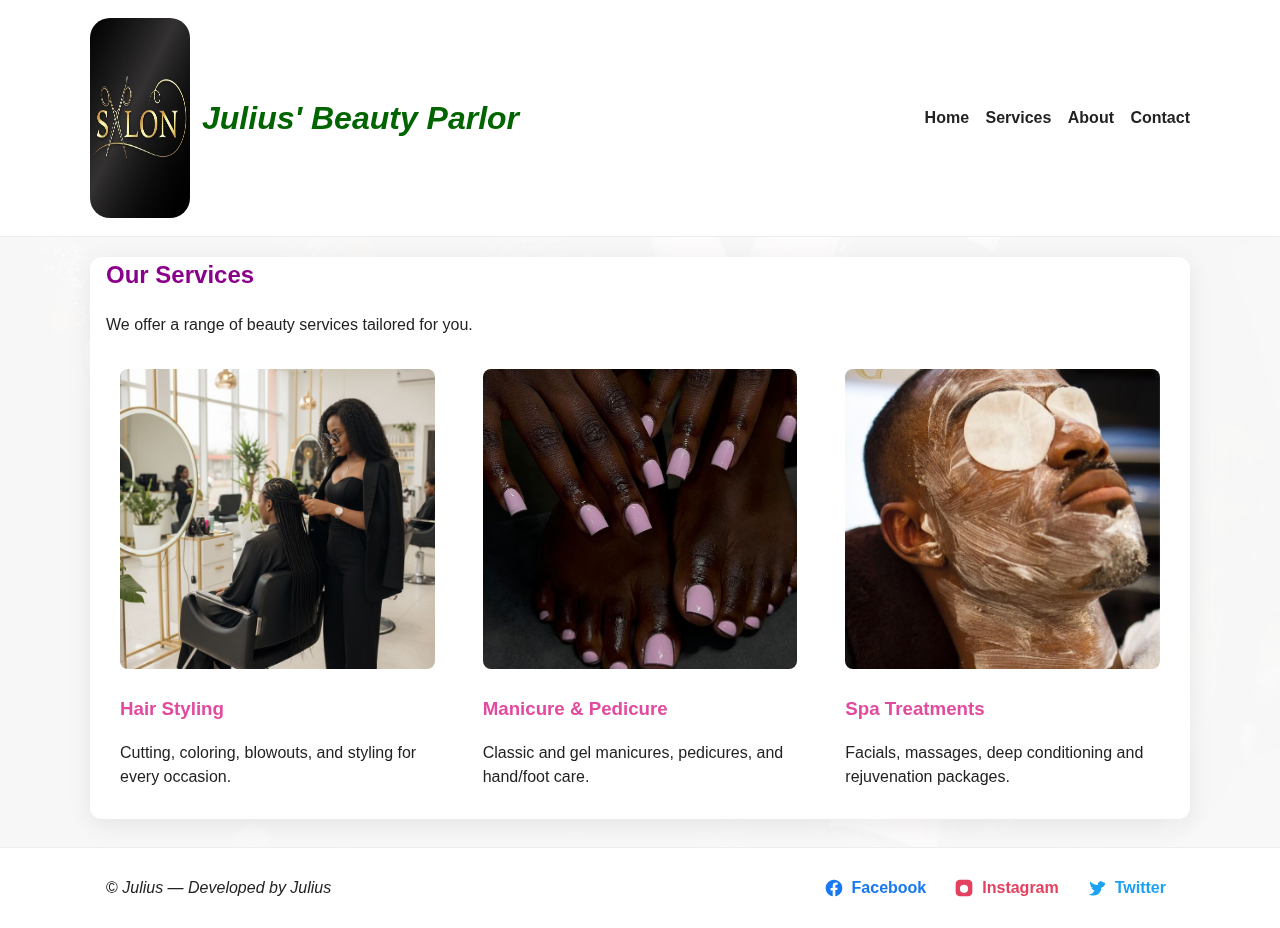
<file: services.html>
<!doctype html>
<html lang="en">
<head>
  <meta charset="utf-8">
  <meta name="viewport" content="width=device-width, initial-scale=1">
  <title>Services — Julius' Beauty Parlor</title>
  <link rel="stylesheet" href="styles/style.css">
  <link rel="icon" href="images/logo.png">
  <link rel="icon" type="image/png" sizes="32x32" href="images/logo.png">
  <link rel="icon" type="image/png" sizes="16x16" href="images/logo.png">
  <link rel="apple-touch-icon" href="images/logo.png">
  <meta name="theme-color" content="#fff8fb">
</head>
<body class="bg-services">
  <header class="site-header">
    <div class="container header-inner">
      <div class="brand">
        <img src="images/logo.png" alt="logo" class="logo">
            <h1 style="color: darkgreen; font-size:xx-large;font-style: italic; font-variant-emoji: emoji;">Julius' Beauty Parlor</h1>
      </div>
      <nav class="site-nav">
        <a href="index.html">Home</a>
        <a href="services.html">Services</a>
        <a href="about.html">About</a>
        <a href="contact.html">Contact</a>
      </nav>
    </div>
  </header>

  <main class="container page-panel">
    <h2 style="color: darkmagenta;">Our Services</h2>
    <p>We offer a range of beauty services tailored for you.</p>

    <section class="services-grid">
      <article class="service-card">
        <img src="images/slider1.jpg" alt="Hair Styling" class="service-img">
        <h3>Hair Styling</h3>
        <p>Cutting, coloring, blowouts, and styling for every occasion.</p>
      </article>

      <article class="service-card">
        <img src="images/slider5.jpg" alt="Nails" class="service-img">
        <h3>Manicure & Pedicure</h3>
        <p>Classic and gel manicures, pedicures, and hand/foot care.</p>
      </article>

      <article class="service-card">
        <img src="images/slider6.jpg" alt="Spa" class="service-img">
        <h3>Spa Treatments</h3>
        <p>Facials, massages, deep conditioning and rejuvenation packages.</p>
      </article>
    </section>

  </main>

  <audio id="transitionSound" preload="auto" style="display:none;">
    <source src="audio/transition 3.wav" type="audio/wav">
  </audio>

  <footer class="site-footer">
    <div class="container footer-inner">
      <div>
        <p>&copy; <em> Julius — Developed by Julius</em></p>
      </div>
      <div class="socials">
        <a href="#" class="social-link facebook" aria-label="Facebook">
          <svg viewBox="0 0 24 24" xmlns="http://www.w3.org/2000/svg" aria-hidden="true"><path d="M22 12.07C22 6.48 17.52 2 12 2S2 6.48 2 12.07C2 17.06 5.66 21.25 10.44 22v-7.03H7.9v-2.9h2.54V9.41c0-2.5 1.49-3.89 3.77-3.89 1.09 0 2.23.2 2.23.2v2.45h-1.25c-1.23 0-1.61.77-1.61 1.56v1.88h2.74l-.44 2.9h-2.3V22C18.34 21.25 22 17.06 22 12.07z"/></svg>
          <span class="label">Facebook</span>
        </a>
        <a href="#" class="social-link instagram" aria-label="Instagram">
          <svg viewBox="0 0 24 24" xmlns="http://www.w3.org/2000/svg" aria-hidden="true"><path d="M7 2h10a5 5 0 015 5v10a5 5 0 01-5 5H7a5 5 0 01-5-5V7a5 5 0 015-5zm5 6.1a4.9 4.9 0 100 9.8 4.9 4.9 0 000-9.8zm6.5-1.6a1.2 1.2 0 11-2.4 0 1.2 1.2 0 012.4 0z"/></svg>
          <span class="label">Instagram</span>
        </a>
        <a href="#" class="social-link twitter" aria-label="Twitter">
          <svg viewBox="0 0 24 24" xmlns="http://www.w3.org/2000/svg" aria-hidden="true"><path d="M22 5.92c-.63.28-1.3.46-2 .55a3.45 3.45 0 001.52-1.9 6.84 6.84 0 01-2.17.83A3.42 3.42 0 0016.5 4c-1.88 0-3.4 1.64-3.4 3.66 0 .29.03.57.09.84C9.3 8.39 6.04 6.6 3.88 4.15a3.65 3.65 0 00-.46 1.84c0 1.26.96 2.33 2.16 2.65-.5-.02-.98-.16-1.39-.4v.04c0 1.77 1.28 3.25 2.98 3.58-.31.09-.64.14-.98.14-.24 0-.47-.02-.69-.07.47 1.48 1.84 2.56 3.46 2.59A6.88 6.88 0 012 19.54 9.64 9.64 0 008.29 21c5.73 0 8.87-4.92 8.87-9.19v-.42A6.73 6.73 0 0022 5.92z"/></svg>
          <span class="label">Twitter</span>
        </a>
      </div>
    </div>
  </footer>

  <script>
    // Play transition sound when navigating to another page
    document.querySelectorAll('a').forEach(link => {
      link.addEventListener('click', function(e) {
        const href = this.getAttribute('href');
        const audio = document.getElementById('transitionSound');
        
        // Only play sound for page navigation links (not anchors)
        if (audio && href && !href.startsWith('#')) {
          e.preventDefault();
          audio.currentTime = 0;
          audio.play().catch(err => {
            console.log('Audio play failed:', err);
            window.location.href = href;
          });
          
          // Navigate after a short delay to let sound play
          setTimeout(() => {
            window.location.href = href;
          }, 500);
        }
      });
    });
  </script>
</body>
</html>
</file>
<file: styles/style.css>
/* Basic reset and variables */
:root{
  --accent:#ec3dcfe6;
  --accent-dark:hsla(327, 73%, 57%, 0.952);
  --bg:#fff8fb;
  --muted:#666;
  --max-width:1100px;
  --container-padding:16px;
  --radius:8px;
  font-family: 'Trebuchet MS', 'Lucida Sans Unicode', 'Lucida Grande', 'Lucida Sans', Arial, sans-serif, Roboto, Helvetica, Arial, sans-serif;
/* } */
*{box-sizing:border-box}
body{margin:0;background:var(--bg);color:#222;line-height:1.5;position:relative}
body::before{content:'';position:fixed;top:0;left:0;right:0;bottom:0;background:rgba(255,255,255,0.97);pointer-events:none;z-index:-1}

/* Per-page background images (use images from /images) */
.bg-index{background-image:url('../images/slider1.jpg');background-attachment:fixed;background-position:center;background-size:cover}
.bg-services{background-image:url('../images/slider5.jpg');background-attachment:fixed;background-position:center;background-size:cover}
.bg-about{background-image:url('../images/slider3.jpg');background-attachment:fixed;background-position:center;background-size:cover}
.bg-contact{background-image:url('../images/slider4.jpg');background-attachment:fixed;background-position:center;background-size:cover}

/* Page content panel to improve readability against backgrounds */
.page-panel{background:rgba(255,255,255,0.92);padding:20px;border-radius:12px;box-shadow:0 6px 24px rgba(0,0,0,0.08)}
.container{max-width:var(--max-width);margin:0 auto;padding:0 var(--container-padding)}
.header-inner{display:flex;align-items:center;justify-content:space-between;padding:18px 0}
.brand{display:flex;align-items:center;gap:12px}
.logo{width:100px;height:200px;border-radius:20px}
.site-nav a{margin-left:12px;text-decoration:none;color:#222;font-weight:600}
.site-header{background:#fff;border-bottom:1px solid #eee}

/* Hero and slider */
.hero{position:relative;overflow:hidden}
.slider{position:relative;height:320px;background:linear-gradient(120deg,#ffffffb5,rgba(255, 238, 248, 0.74));display:flex;align-items:center;justify-content:center}
.slider .slide{position:absolute;left:0;top:0;width:100%;height:500px;object-fit:cover;opacity:0;transition:opacity .6s}
.slider .slide.active{opacity:1}
.slider-btn{position:absolute;top:50%;transform:translateY(-50%);background:rgba(0,0,0,0.35);color:#fff;border:none;padding:8px 12px;border-radius:4px;cursor:pointer}
.slider-btn.prev{left:12px}
.slider-btn.next{right:12px}
.hero-text{padding:28px 0;text-align:center}
.hero-text h2{margin:6px 0;font-size:28px}
.cta{margin-top:12px}
.btn{background:var(--accent);color:#ffffff9c;padding:10px 16px;border-radius:6px;text-decoration:none}
.btn.outline{background:transparent;border:2px solid var(--accent);color:var(--accent);margin-left:10px}

/* Features */
.features{display:grid;grid-template-columns:repeat(auto-fit,minmax(220px,1fr));gap:20px;padding:28px 0}
.feature{background:#fff;padding:18px;border-radius:10px;box-shadow:0 2px 6px rgba(0,0,0,0.04)}

/* Services */
.services-grid{display:grid;grid-template-columns:repeat(auto-fit,minmax(220px,1fr));gap:20px;margin-top:18px}
.service-card{background:#fff;padding:14px;border-radius:10px}
.service-img{width:100%;height:300px;object-fit:cover;border-radius:8px}

/* About */
.team-grid{display:flex;gap:20px;flex-wrap:wrap}
.member{background:#fff;padding:14px;border-radius:8px;flex:1 1 200px}
.member-photo{width:100%;height:300px;object-fit:cover;border-radius:8px}

/* Contact */
.contact-grid{display:grid;grid-template-columns:1fr 320px;gap:20px}
.contact-form form{display:flex;flex-direction:column;gap:10px}
.contact-form input,.contact-form textarea{padding:10px;border-radius:6px;border:1px solid #ddd}
.map iframe{border-radius:8px}

/* Footer */
.site-footer{background:#fff;border-top:1px solid #eee;padding:12px 0;margin-top:28px}
.footer-inner{display:flex;justify-content:space-between;align-items:center}
.socials{display:flex;gap:12px;align-items:center}
.socials a{display:inline-flex;align-items:center;gap:8px;padding:6px 8px;border-radius:6px;text-decoration:none}
.socials svg{width:20px;height:20px;fill:currentColor;display:block}
.socials .label{color:currentColor;font-weight:600}
.socials a.facebook{color:#1877F2}
.socials a.instagram{color:#E4405F}
.socials a.twitter{color:#1DA1F2}
.socials a:hover{background:rgba(0,0,0,0.03)}

/* Responsive */
@media (max-width:800px){
  .header-inner{flex-direction:column;align-items:flex-start;gap:12px}
  .contact-grid{grid-template-columns:1fr}
  .slider{height:220px}
  .slider .slide{height:220px}
}

/* small touches */
h3,h4{color:var(--accent-dark)}
</file>
